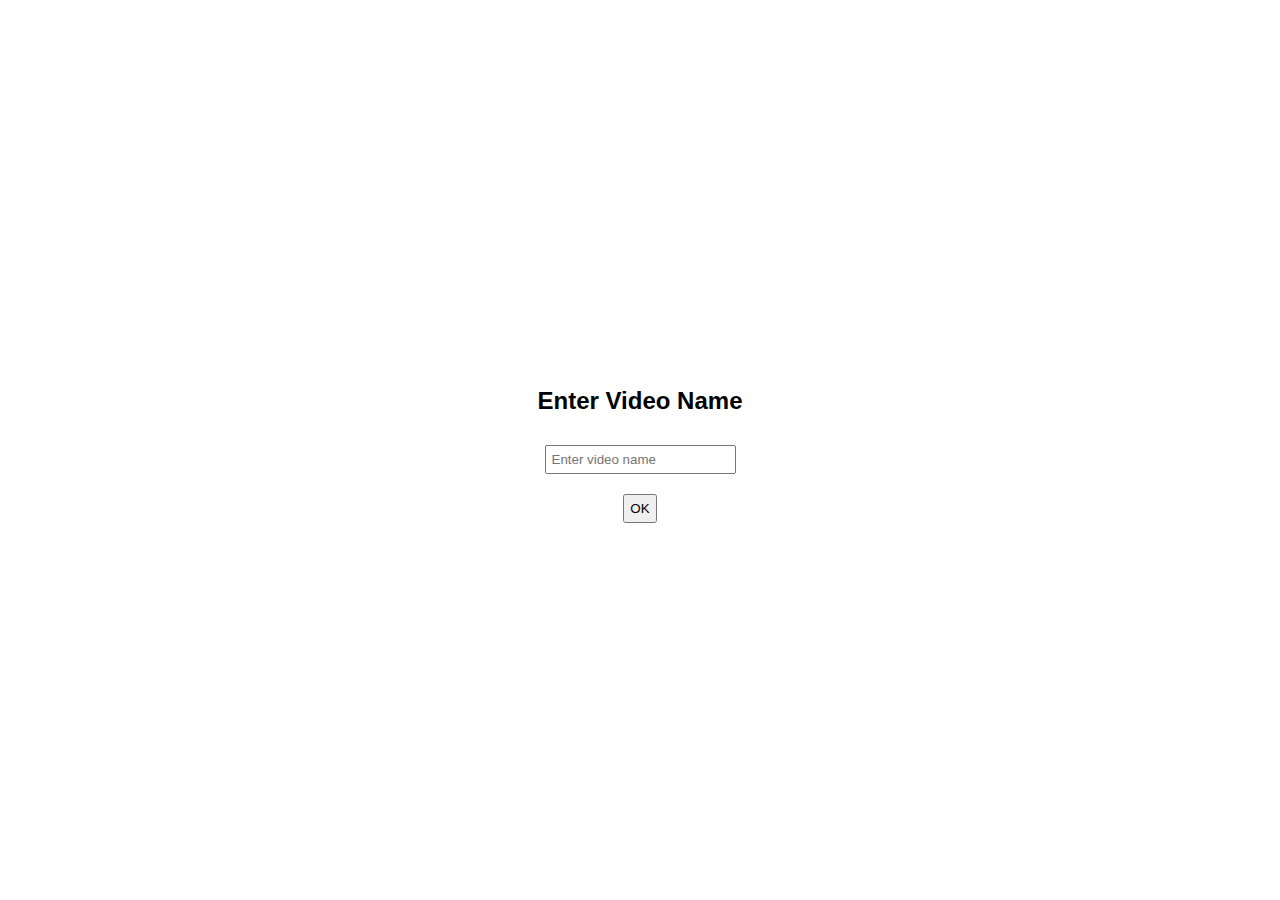
<file: extension/name_input.html>
<!DOCTYPE html>
<html lang="en">
<head>
    <meta charset="UTF-8">
    <meta name="viewport" content="width=device-width, initial-scale=1.0">
    <title>Enter Video Name</title>
    <style>
        body {
            font-family: Arial, sans-serif;
            display: flex;
            flex-direction: column;
            align-items: center;
            justify-content: center;
            height: 100vh;
            margin: 0;
        }
        input, button {
            margin: 10px;
            padding: 5px;
        }
    </style>
</head>
<body>
    <h2>Enter Video Name</h2>
    <input type="text" id="videoName" placeholder="Enter video name">
    <button id="confirmName">OK</button>
    <script src="name_input.js"></script>
</body>
</html>
</file>
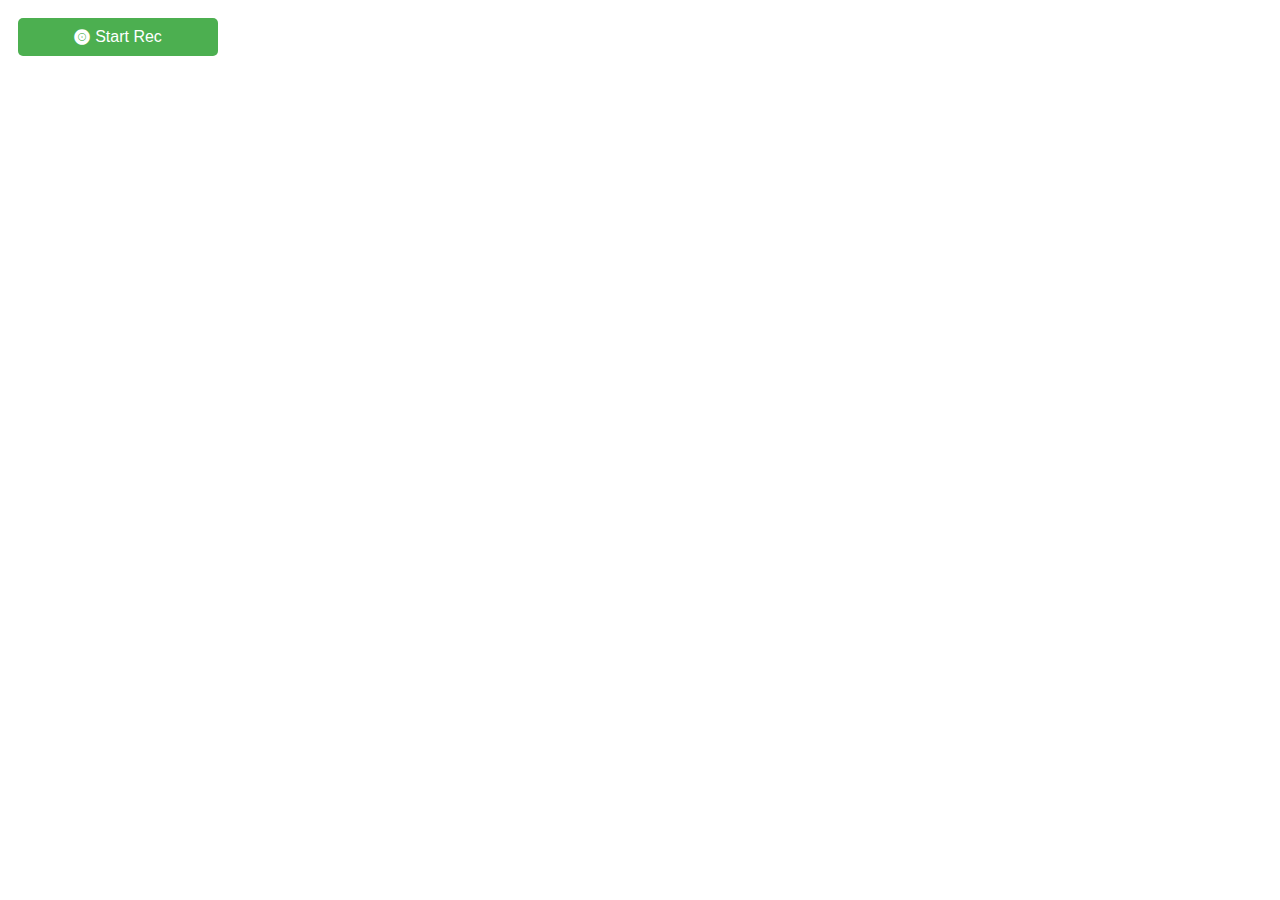
<file: extension/popup.html>
<!DOCTYPE html>
<html lang="en">
<head>
    <meta charset="UTF-8">
    <meta name="viewport" content="width=device-width, initial-scale=1.0">
    <title>Screen Recorder</title>
    <link rel="stylesheet" href="styles.css">
    <link rel="stylesheet" href="https://cdnjs.cloudflare.com/ajax/libs/font-awesome/5.15.3/css/all.min.css">
</head>
<body>
    <button id="recordButton" class="record-button">
        <i class="fas fa-record-vinyl"></i>
        <span>Start Rec</span>
    </button>
    <div id="namePopup" class="popup">
        <div class="popup-content">
            <h2>Enter Video Name</h2>
            <input type="text" id="videoName" placeholder="Enter video name">
            <button id="confirmName">OK</button>
            <button id="cancelName">Cancel</button>
        </div>
    </div>
    <p id="status"></p>
    <script src="popup.js"></script>
</body>
</html>
</file>
<file: extension/styles.css>
body {
  width: 200px;
  padding: 10px;
  font-family: Arial, sans-serif;
  text-align: center;
}

.record-button {
  width: 100%;
  padding: 10px;
  font-size: 16px;
  cursor: pointer;
  background-color: #4CAF50;
  color: white;
  border: none;
  border-radius: 5px;
  display: flex;
  align-items: center;
  justify-content: center;
  transition: background-color 0.3s;
}

.record-button:hover {
  background-color: #45a049;
}

.record-button.recording {
  background-color: #f44336;
}

.record-button.recording:hover {
  background-color: #da190b;
}

.record-button i {
  margin-right: 5px;
}

#status {
  margin-top: 10px;
  font-style: italic;
}

.popup {
  display: none;
  position: fixed;
  top: 0;
  left: 0;
  width: 100%;
  height: 100%;
  background-color: rgba(0,0,0,0.5);
}

.popup-content {
  background-color: white;
  margin: 15% auto;
  padding: 20px;
  border-radius: 5px;
  width: 80%;
}

#videoName {
  width: 100%;
  padding: 5px;
  margin-bottom: 10px;
}

#confirmName, #cancelName {
  padding: 5px 10px;
  margin: 0 5px;
}
</file>
